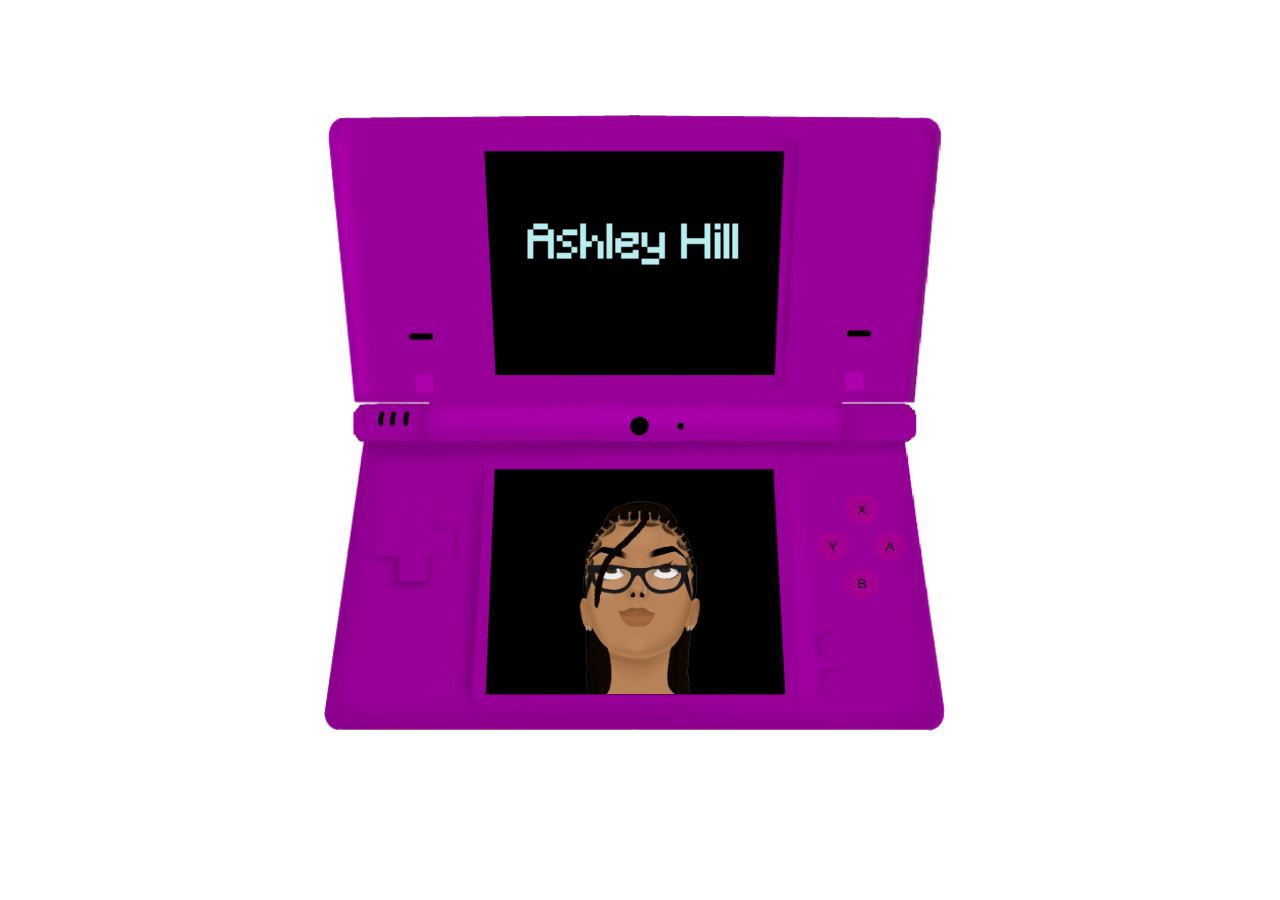
<file: index.html>
<!DOCTYPE html>
<html lang="en">
<head>
  <meta charset="UTF-8">
  <meta name="viewport" content="width=device-width, initial-scale=1.0">
  <title>Ashley Hill</title>
  <link rel="reset" href="./assets/css/reset.css">
  <link href="https://fonts.googleapis.com/css2?family=DotGothic16&display=swap" rel="stylesheet">
  <link href="https://cdn.jsdelivr.net/npm/bootstrap@5.3.2/dist/css/bootstrap.min.css" rel="stylesheet" integrity="sha384-T3c6CoIi6uLrA9TneNEoa7RxnatzjcDSCmG1MXxSR1GAsXEV/Dwwykc2MPK8M2HN" crossorigin="anonymous">
  <link rel="stylesheet" href="./assets/css/style.css">
</head>
<body>
  <main>
    <section class="base" id="header-img">
      <img id="base-img" src="./assets/images/ds.png">
        <div class="y-a-buttons">
          <button id="y-button">Y</button>
          <button id="a-button">A</button>
        </div>
        <div class="x-b-buttons">
          <button id="x-button">X</button>
          <button id="b-button">B</button>
        </div>
        <div class="fadeIn">
          <img id="profile-picture" src="./assets/images/profile-picture.png">
          <img id="name" src="./assets/images/name.png">
        </div>
    </section>
    <nav class="hidden" id="navh">
      <button type="button" class="btn btn-primary" id="index-about-button">About Me</button>
      <button type="button" class="btn btn-primary" id="index-works-button">My Works</button>
      <button type="button" class="btn btn-primary" id="index-contact-button">Contact Me</button>
    </nav>
  </main>
<script src="./assets/js/script.js"></script>
</body>
</html>
</file>
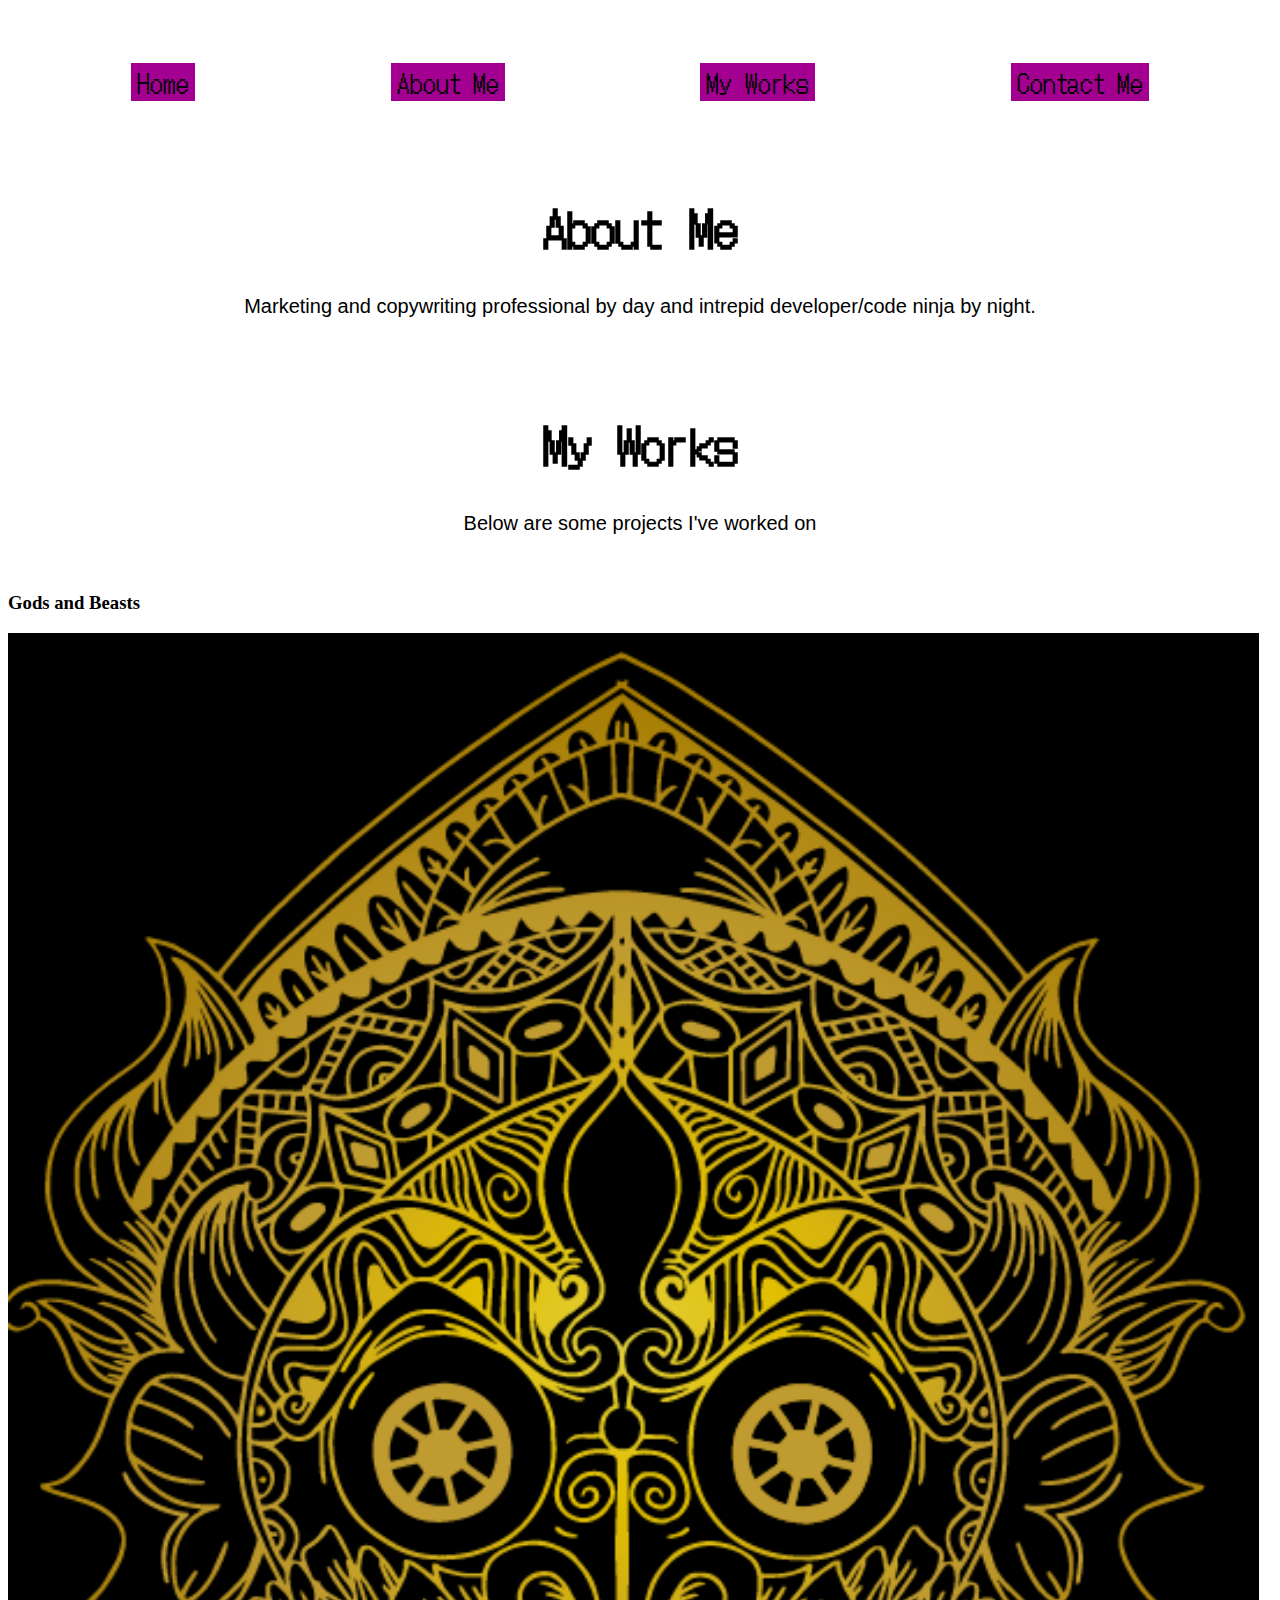
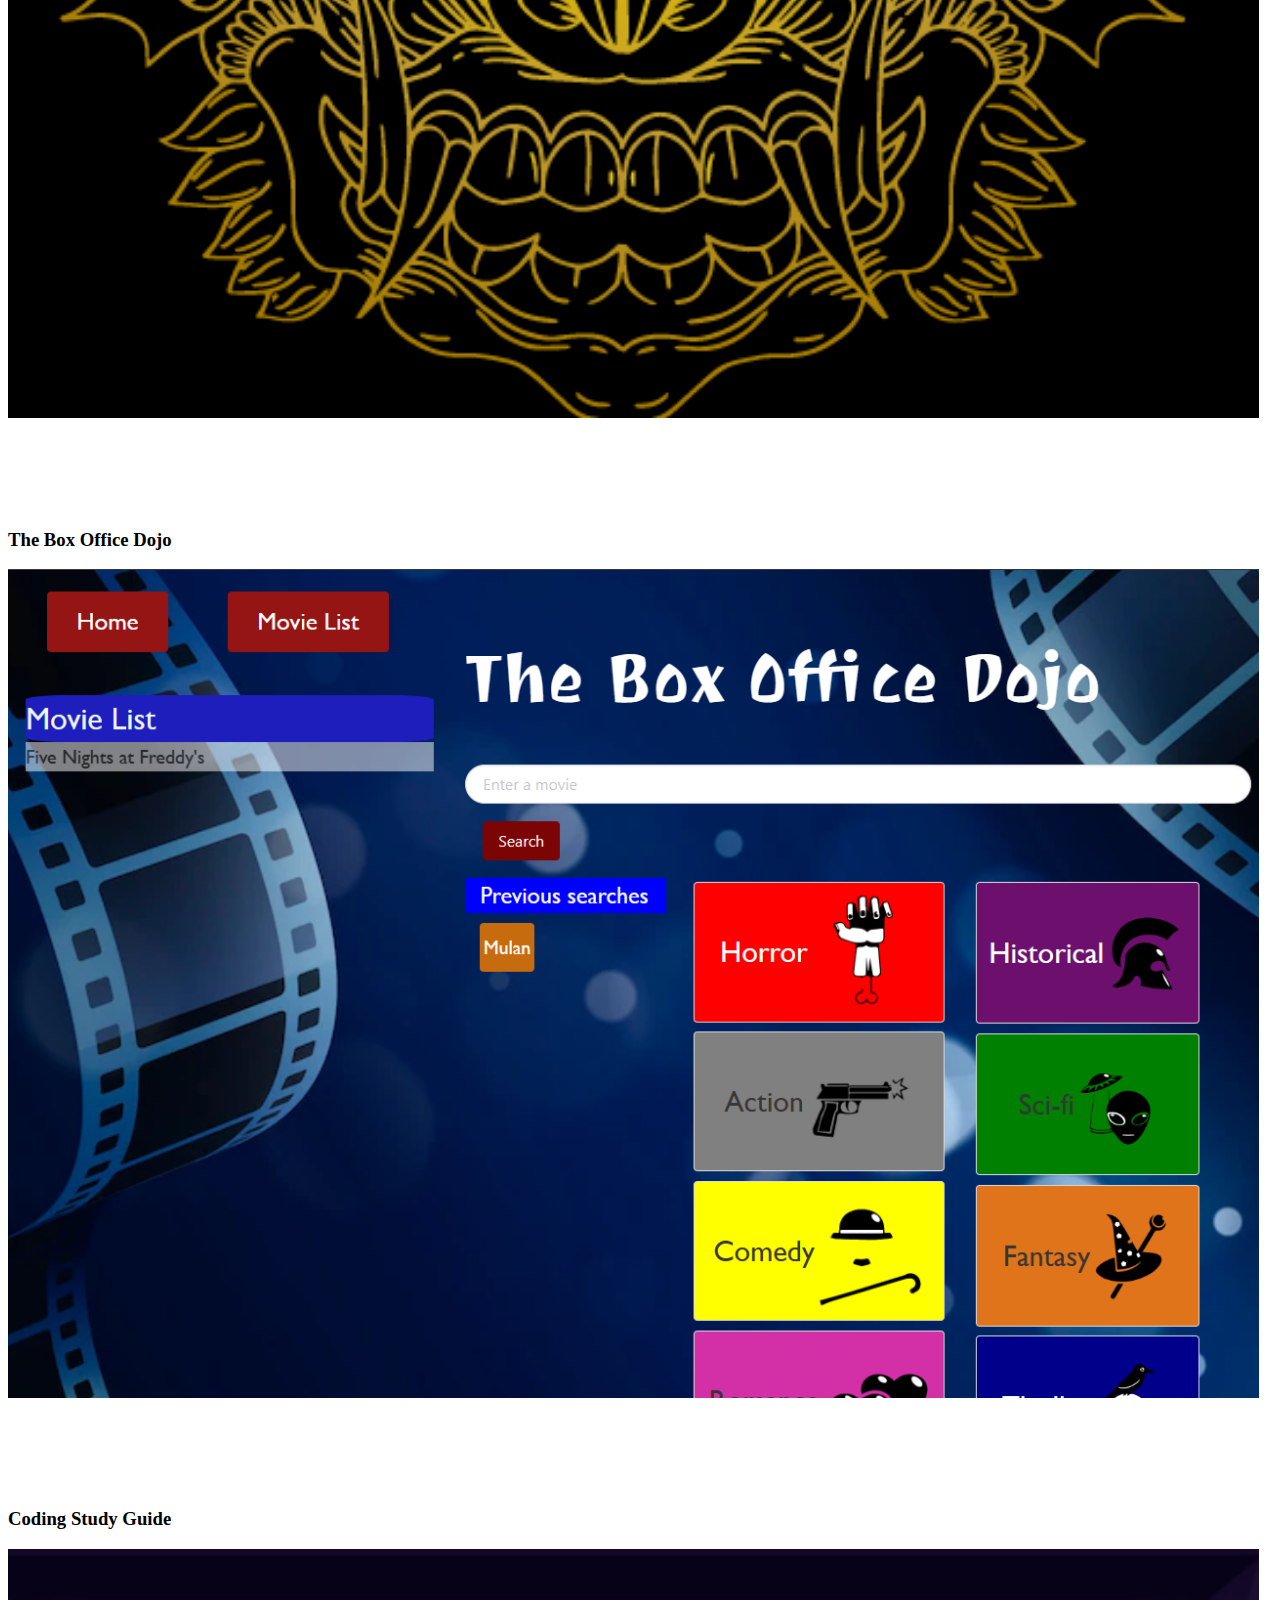
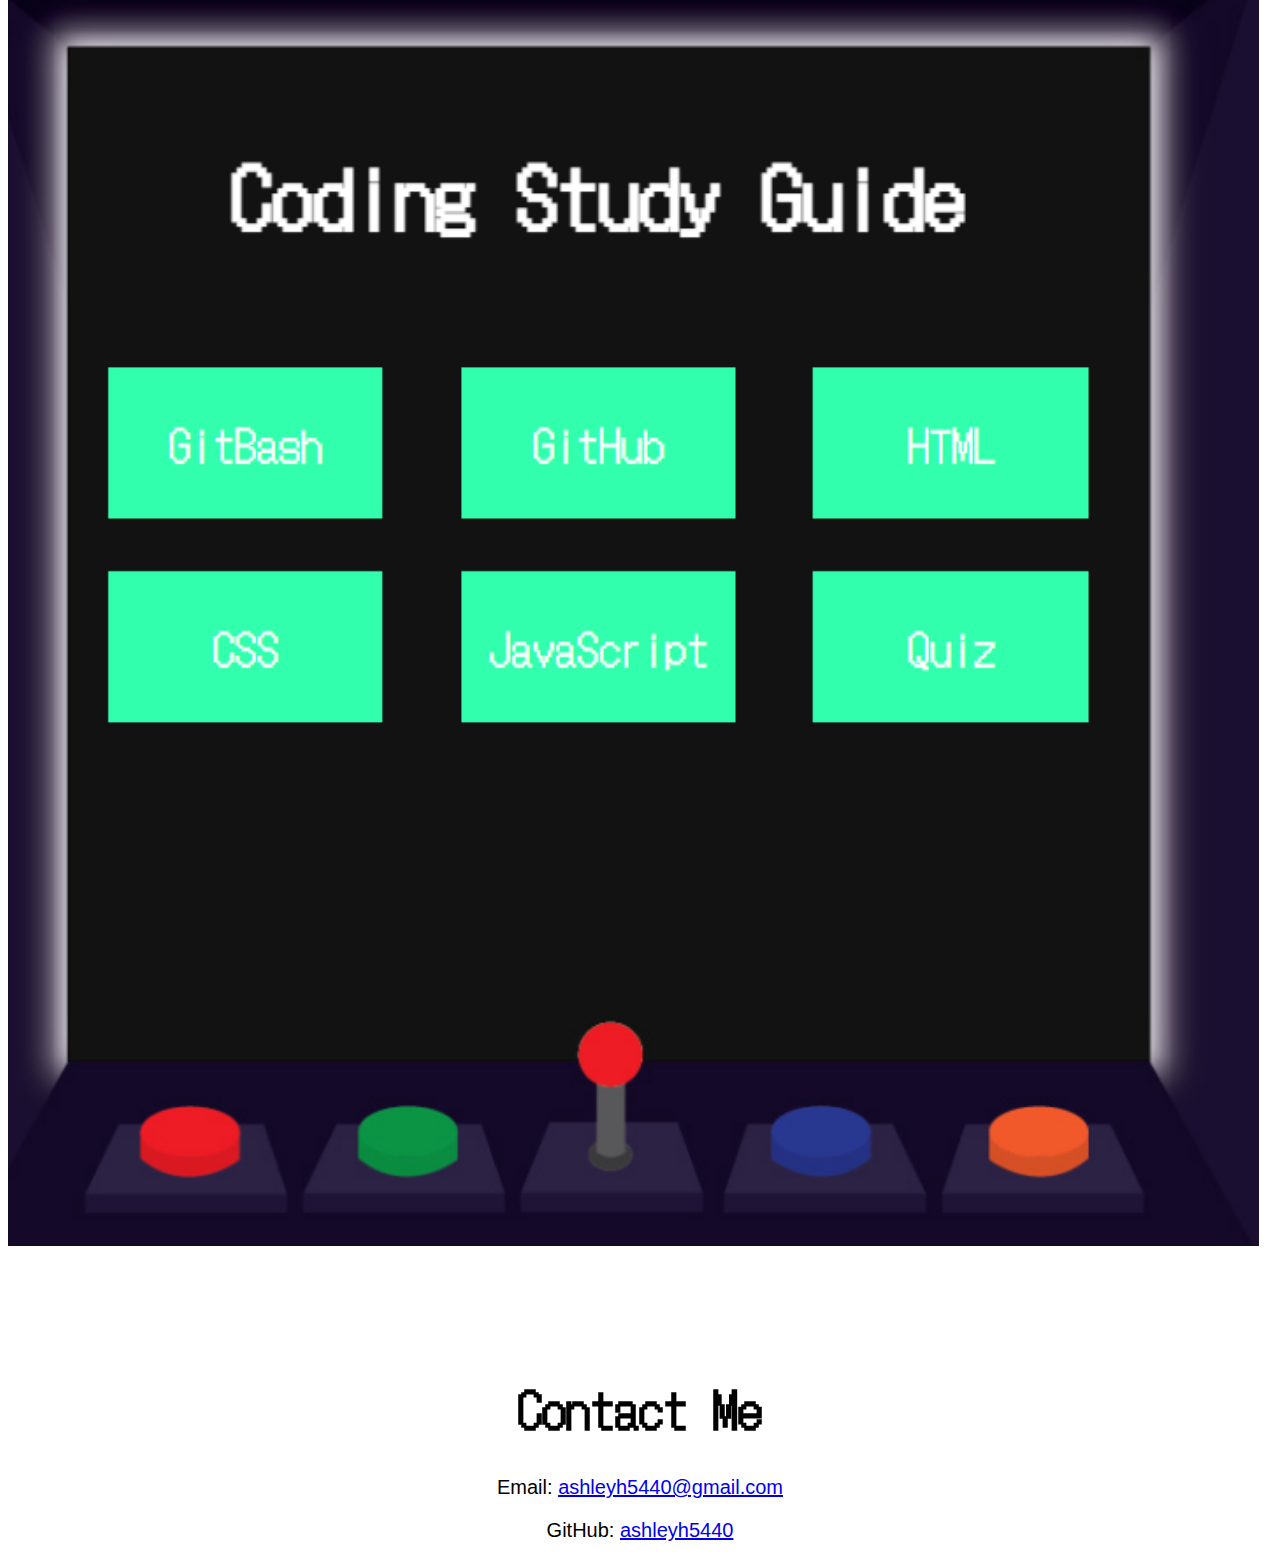
<file: info.html>
<!DOCTYPE html>
<html lang="en">
<head>
  <meta charset="UTF-8">
  <meta name="viewport" content="width=device-width, initial-scale=1.0">
  <title>Ashley Hill</title>
  <link rel="reset" href="./assets/css/reset.css">
  <link href="https://fonts.googleapis.com/css2?family=DotGothic16&display=swap" rel="stylesheet">
  <link href="https://cdn.jsdelivr.net/npm/bootstrap@5.3.2/dist/css/bootstrap.min.css" rel="stylesheet" integrity="sha384-T3c6CoIi6uLrA9TneNEoa7RxnatzjcDSCmG1MXxSR1GAsXEV/Dwwykc2MPK8M2HN" crossorigin="anonymous">
  <link rel="stylesheet" href="./assets/css/style.css">
</head>
<body>
  <main>
    <nav id="nav">
      <button type="button" class="btn btn-primary" id="home-button">Home</button>
      <button type="button" class="btn btn-primary" id="about-button">About Me</button>
      <button type="button" class="btn btn-primary" id="works-button">My Works</button>
      <button type="button" class="btn btn-primary" id="contact-button">Contact Me</button>
    </nav>
    <section id="about-me">
      <h1>About Me</h1>
        <p>Marketing and copywriting professional by day and intrepid developer/code ninja by night.</p>
    </section>
    <section id="my-works">
        <h1>My Works</h1>
        <p>Below are some projects I've worked on</p>
        <br>
        <div class="container text-center">
          <div class="row align-items-start">
            <div class="col">
              <h3>Gods and Beasts</h3>
              <div class="project-img">
                <a href="https://gods-and-beasts-game-15c8c3fec868.herokuapp.com/"><img id="project2" src="./assets/images/gods-and-beasts.png" alt=""></a>
              </div>
            </div>
            <div class="col">
              <h3>The Box Office Dojo</h3>
              <div class="project-img">
                <a href="https://mb739132.github.io/Box-Office-Dojo/index.html"><img id="project1" src="./assets/images/box-office-dojo.png"></a>
              </div>
            </div>
            <div class="col">
              <h3>Coding Study Guide</h3>
              <div class="project-img">
                <a href="https://mb739132.github.io/Box-Office-Dojo/index.html"><img id="project3" src="./assets/images/study-guide.png" alt=""></a>
              </div>
            </div>
          </div>
        </div>
    </section>
    <section id="contact-me">
        <h1>Contact Me</h1>
        <p>Email: <a href="mailto:ashleyh5440@gmail.com">ashleyh5440@gmail.com</a>
        </p>
        <p>GitHub: <a href="https://github.com/ashleyh5440">ashleyh5440</a></p>
    </section>
  </main>
<script src="./assets/js/info.js"></script>
</body>
</html>
</file>
<file: assets/css/style.css>
body {
    background-image: url(https://img.freepik.com/free-vector/pink-neon-background_53876-91656.jpg?size=626&ext=jpg&ga=GA1.1.1546980028.1704240000&semt=ais);
    background-repeat: no-repeat;
    background-size: cover;
}

h1 {
    font-size: 30px;
    text-align: center;
    font-family: 'DotGothic16', sans-serif;
    font-size: 50px;
}

p {
    font-family:Verdana, Geneva, Tahoma, sans-serif;
    font-size: 20px;
    text-align: center;
}

/* index.hml */
.base {
    position: relative;
}

#base-img{
    width: 50%;
    margin-left: 25%; 
    position: relative;

}

.y-a-buttons {
    width: 4%;
    margin: 2%;
}

.x-b-buttons {
    width: 4%;
    margin: 2%;
}

.hidden {
    display: none;
}

#y-button {
    position: absolute;
    bottom: 25%;
    left: 64%;
    width: 2.5%;
    height: 4%;
    background-color: #a30092;
    border-radius: 45%;
    border: none;
}

#y-button:hover {
    box-shadow: 0 0 10px 10px white;
    border-radius: 50%;
}

#y-button:hover::after {
    content: "Contact Me";
    position: absolute;
    bottom: 23%;
    left: 62%;
    border: 1px #aaaaaa solid;
    background-color: rgba(0, 0, 0, 0.185);
    border-radius: 45%;
    font-size: 25px;
    text-align: center;;
    padding: 12px;
    color: #fff;
    z-index: 1;
  }

#a-button {
    position: absolute;
    bottom: 25%;
    left: 68.5%; 
    width: 2.5%;
    height: 4%;
    background-color: #a30092;
    border-radius: 45%;
    border: none;
}

#a-button:hover {
    box-shadow: 0 0 10px 10px white;
    border-radius: 50%;
}

#a-button:hover::after {
    content: "About Me";
    position: absolute;
    bottom: 23%;
    left: 69%;
    border: 1px #aaaaaa solid;
    background-color: rgba(0, 0, 0, 0.185);
    border-radius: 45%;
    font-size: 25px;
    text-align: center;;
    padding: 12px;
    color: #fff;
    z-index: 1;
  }

#x-button {
    position: absolute;
    bottom: 30%;
    left: 66.3%;
    width: 2.5%;
    height: 4%;
    background-color: #a30092;
    border-radius: 45%;
    border: none;
}

#b-button {
    position: absolute;
    bottom: 20%;
    left: 66.3%;
    width: 2.5%;
    height: 4%;
    background-color: #a30092;
    border-radius: 45%;
    border: none;
}

#b-button:hover {
    box-shadow: 0 0 10px 10px white;
    border-radius: 50%;
}

#b-button:hover::after {
    content: "My Works";
    position: absolute;
    bottom: 17%;
    left: 66%;
    border: 1px #aaaaaa solid;
    background-color: rgba(0, 0, 0, 0.185);
    border-radius: 45%;
    font-size: 25px;
    text-align: center;;
    padding: 12px;
    color: #fff;
    z-index: 1;
  }

#profile-picture {
    position: absolute;
    width: 10%;
    left: 45%;
    bottom: 7%;
    animation: fadeIn 4s;
}

#name {
    position: absolute;
    width: 17%;
    left: 41%;
    bottom: 65%;
    animation: floating;
    animation-name: floating;
    animation-duration: 3s;
    animation-iteration-count: infinite;
    animation-timing-function: ease-in-out;
    margin-top: 5px;
}

#index-about-button, #index-works-button, #index-contact-button {
    border: none;
    font-size: 25px;
    font-family: 'DotGothic16', sans-serif;
    background-color: #a30092;
    margin-top: 5%;
}

/* info.html */

nav {
    display: flex;
    flex-direction: row;
    justify-content: space-around;
    flex-wrap: wrap;
    margin: 2%;
    font-size: 25px;
    margin-top: 5%;
} 

.project-img {
    width: 99%;
}

#project1, #project2, #project3 {
    width: 100%;
    margin-bottom: 7%;
}

#project1:hover {
    box-shadow: 0 0 10px 10px #200282;
    display: block;
    margin: 0 auto;
}

#project2:hover {
    box-shadow: 0 0 10px 10px #200282;
    display: block;
    margin: 0 auto;
}

#project3:hover {
    box-shadow: 0 0 10px 10px #200282;
    display: block;
    margin: 0 auto;
}

#home-button, #about-button, #works-button, #contact-button {
    border: none;
    font-size: 25px;
    font-family: 'DotGothic16', sans-serif;
    background-color: #a30092;
}

#about-me, #my-works {
    margin-top: 7%;
}

@keyframes fadeIn {
    0% { opacity: 0; }
    100% { opacity: 1; }
  }

  @keyframes floating {
    0% { transform: translate(0,  0px); }
    50%  { transform: translate(0, 15px); }
    100%   { transform: translate(0, -0px); }   
}

  @keyframes slidein {
    from {
      bottom: 20%;
      width: 23%;
    }
  
    to {
      margin-left: 0%;
      width: 23%;
    }
  }

  @media screen and (max-width: 767px) {
    nav {
        display: flex;
        flex-direction: column;
        margin-left: 35%;
        width: 30%;
    }
    .row {
        flex-direction: column;
    }
    #about-button, #works-button, #contact-button {
        display: none;
    }
    .hidden {
        display: flex;
    }
  }
</file>
